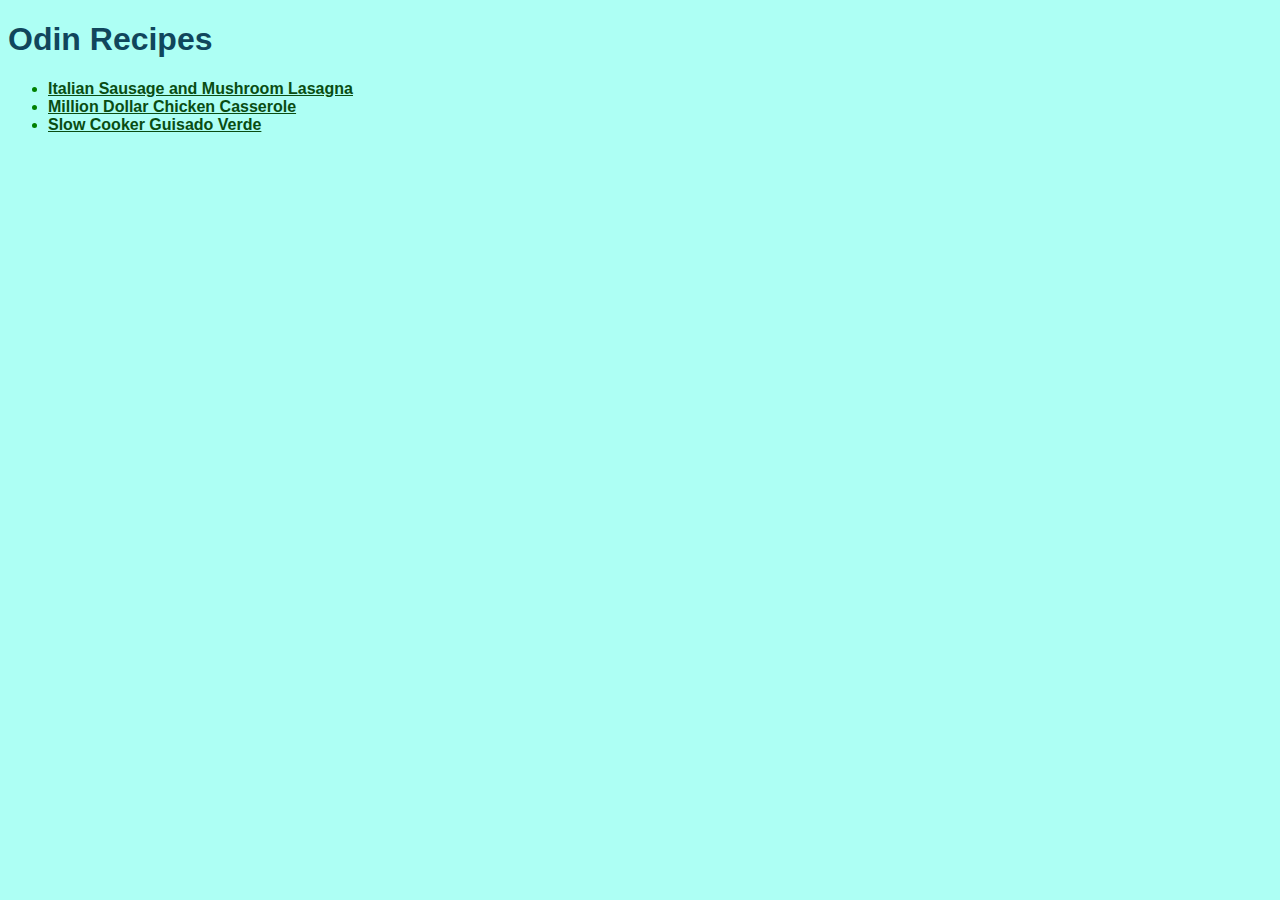
<file: index.html>
<!DOCTYPE html>
<html lang="en">
    <head>
        <meta charset="UTF-8">
        <title>Odin Recipes Homepage</title>
        <link rel="stylesheet" href="./css/styles.css">
    </head>
    <body>
        <h1>Odin Recipes</h1>
        <ul>
            <li><a href="recipes/lasagna.html">Italian Sausage and Mushroom Lasagna</a></li>
            <li><a href="recipes/chicken.html">Million Dollar Chicken Casserole</a></li>
            <li><a href="recipes/guisado-verde.html">Slow Cooker Guisado Verde</a></li>
        </ul>
    </body>
</html>
</file>
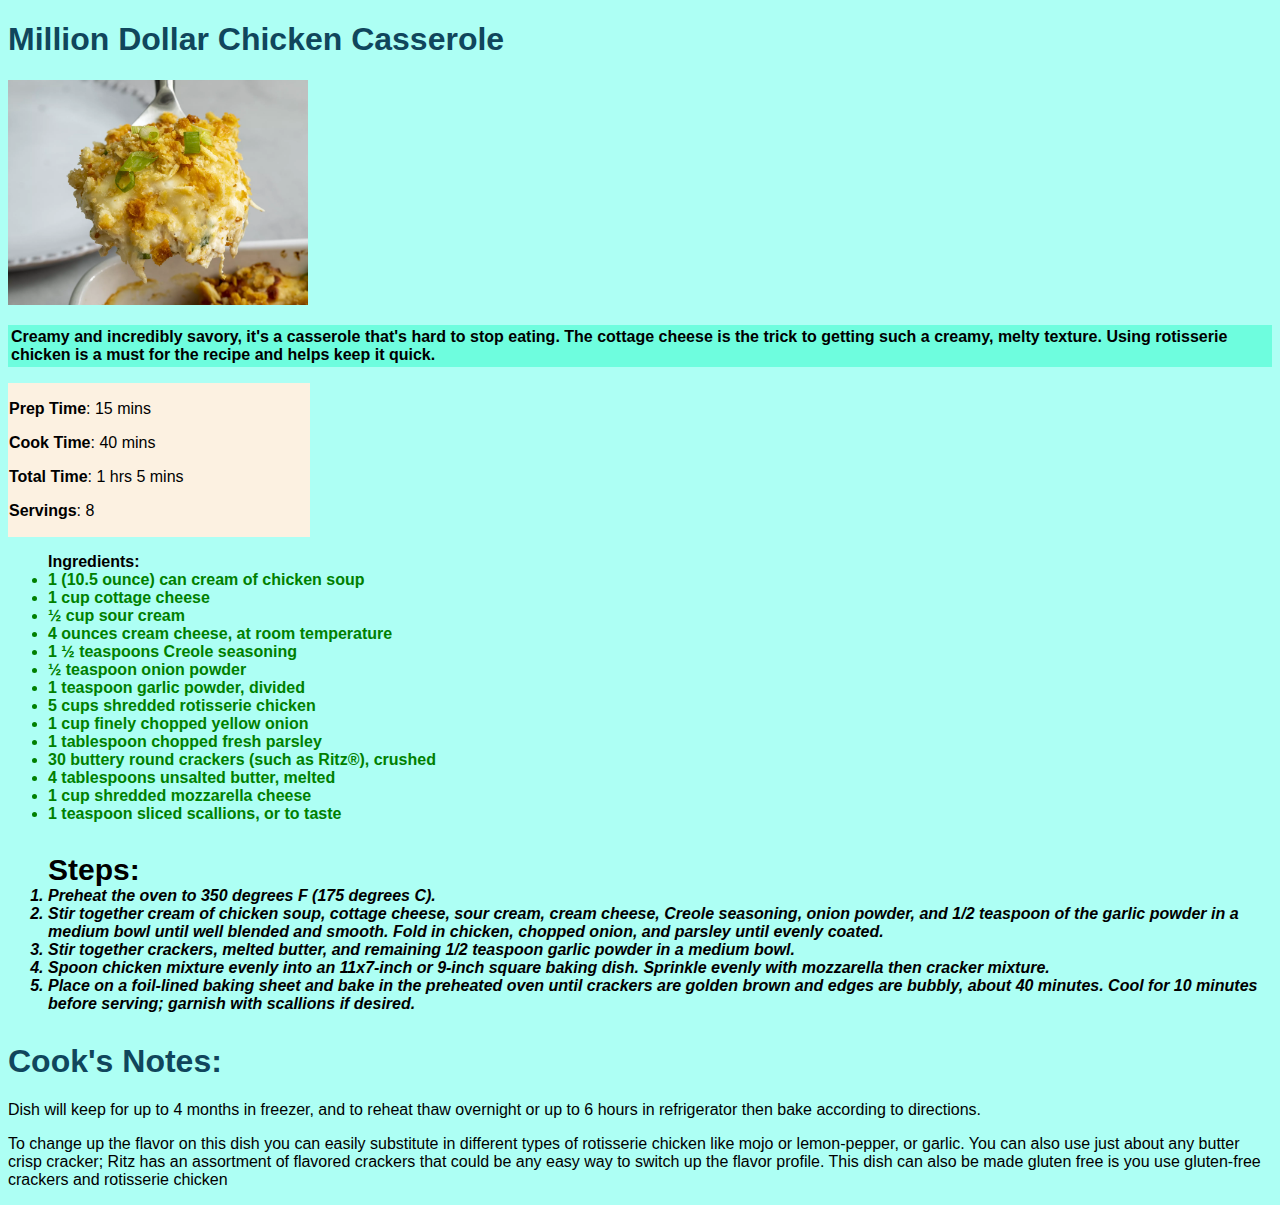
<file: recipes/chicken.html>
<!DOCTYPE html>
<html lang="en">
<head>
    <meta charset="UTF-8">
    <meta http-equiv="X-UA-Compatible" content="IE=edge">
    <meta name="viewport" content="width=device-width, initial-scale=1.0">
    <title>Chicken Casserole</title>
    <link rel="stylesheet" href="../css/styles.css">
</head>
<body>
    <h1>Million Dollar Chicken Casserole</h1>
    <img src="../img/Chicken.jpg" alt="Million Dollar Chicken Casserole Image">
    <p class="intro"><strong>Creamy and incredibly savory, it's a casserole that's hard to stop eating. The cottage cheese is the trick to getting such a creamy, melty texture. Using rotisserie chicken is a must for the recipe and helps keep it quick.</strong></p>
    <div>
        <p><strong>Prep Time</strong>: 15 mins</p>
        <p><strong>Cook Time</strong>: 40 mins</p>
        <p><strong>Total Time</strong>: 1 hrs 5 mins</p>
        <p><strong>Servings</strong>: 8</p>
    </div>
    <ul>
        <strong>Ingredients:</strong>
        <li>1 (10.5 ounce) can cream of chicken soup</li>
        <li>1 cup cottage cheese</li>
        <li>½ cup sour cream</li>
        <li>4 ounces cream cheese, at room temperature</li>
        <li>1 ½ teaspoons Creole seasoning</li>
        <li>½ teaspoon onion powder</li>
        <li>1 teaspoon garlic powder, divided</li>
        <li>5 cups shredded rotisserie chicken</li>
        <li>1 cup finely chopped yellow onion</li>
        <li>1 tablespoon chopped fresh parsley</li>
        <li>30 buttery round crackers (such as Ritz®), crushed</li>
        <li>4 tablespoons unsalted butter, melted</li>
        <li>1 cup shredded mozzarella cheese</li>
        <li>1 teaspoon sliced scallions, or to taste</li>
    </ul>
    <ol>
        <strong>Steps:</strong>
        <li>Preheat the oven to 350 degrees F (175 degrees C).</li>
        <li>Stir together cream of chicken soup, cottage cheese, sour cream, cream cheese, Creole seasoning, onion powder, and 1/2 teaspoon of the garlic powder in a medium bowl until well blended and smooth. Fold in chicken, chopped onion, and parsley until evenly coated.</li>
        <li>Stir together crackers, melted butter, and remaining 1/2 teaspoon garlic powder in a medium bowl.</li>
        <li>Spoon chicken mixture evenly into an 11x7-inch or 9-inch square baking dish. Sprinkle evenly with mozzarella then cracker mixture.</li>
        <li>Place on a foil-lined baking sheet and bake in the preheated oven until crackers are golden brown and edges are bubbly, about 40 minutes. Cool for 10 minutes before serving; garnish with scallions if desired.</li>
    </ol>
    <h1><strong>Cook's Notes:</strong></h1>
    <p>Dish will keep for up to 4 months in freezer, and to reheat thaw overnight or up to 6 hours in refrigerator then bake according to directions.</p>
    <p>To change up the flavor on this dish you can easily substitute in different types of rotisserie chicken like mojo or lemon-pepper, or garlic. You can also use just about any butter crisp cracker; Ritz has an assortment of flavored crackers that could be any easy way to switch up the flavor profile. This dish can also be made gluten free is you use gluten-free crackers and rotisserie chicken</p>
</body>
</html>
</file>
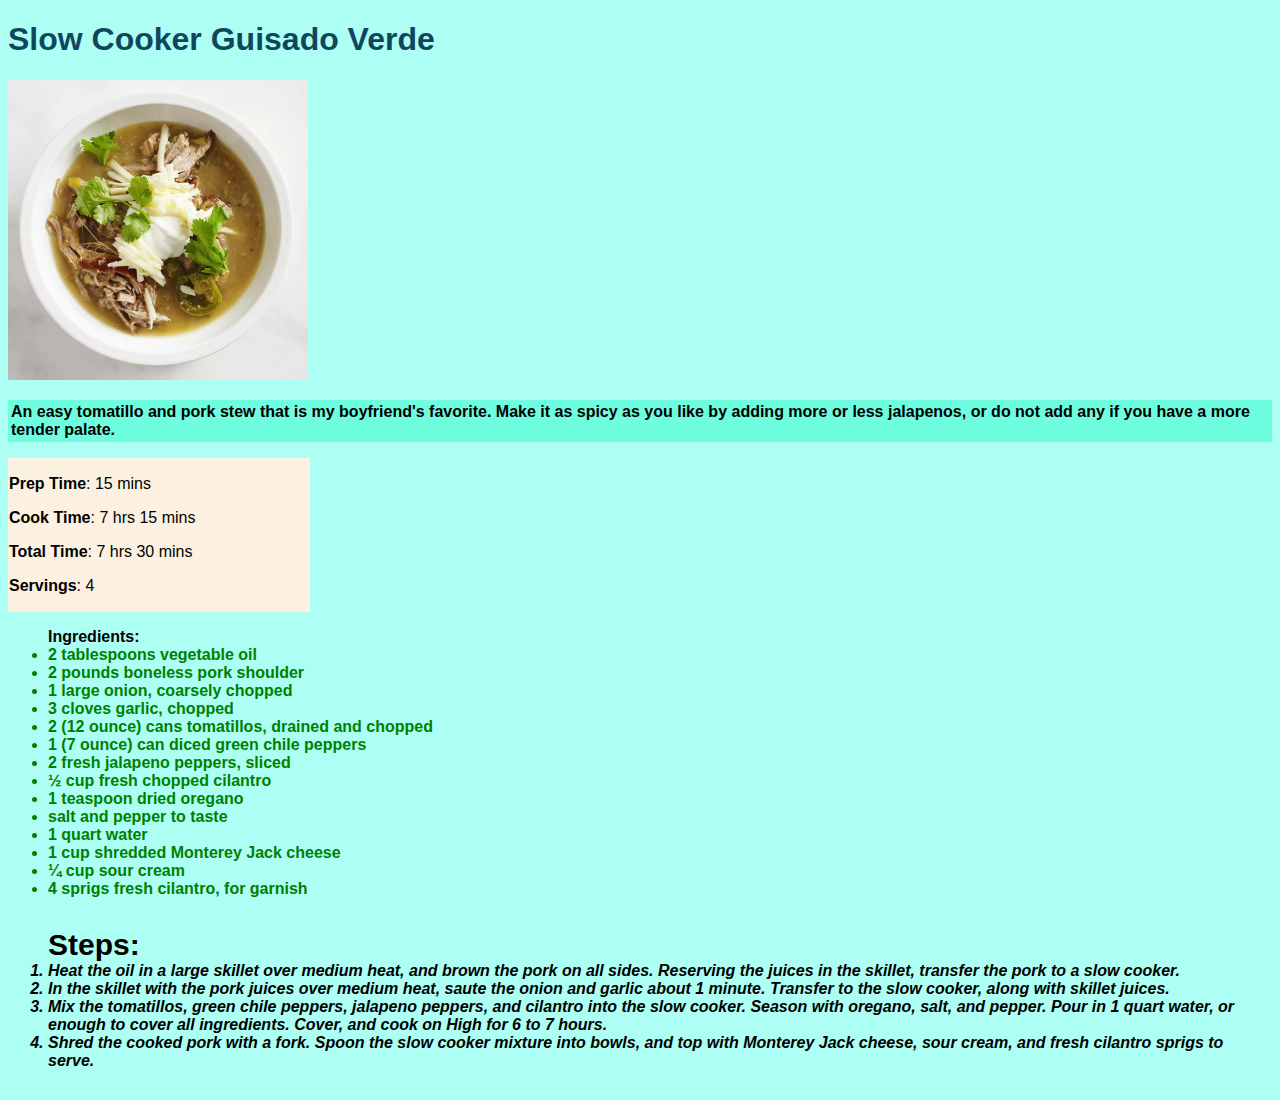
<file: recipes/guisado-verde.html>
<!DOCTYPE html>
<html lang="en">
<head>
    <meta charset="UTF-8">
    <meta http-equiv="X-UA-Compatible" content="IE=edge">
    <meta name="viewport" content="width=device-width, initial-scale=1.0">
    <title>Guisado Verde</title>
    <link rel="stylesheet" href="../css/styles.css">
</head>
<body>
    <h1>Slow Cooker Guisado Verde</h1>
    <img src="../img/Guisado.jpg" alt="Slow Cooker Guisado Verde">
    <p class="intro"><strong>An easy tomatillo and pork stew that is my boyfriend's favorite. Make it as spicy as you like by adding more or less jalapenos, or do not add any if you have a more tender palate.</strong></p>
    <div>
        <p><strong>Prep Time</strong>: 15 mins</p>
        <p><strong>Cook Time</strong>: 7 hrs 15 mins</p>
        <p><strong>Total Time</strong>: 7 hrs 30 mins</p>
        <p><strong>Servings</strong>: 4 </p>
    </div>
    <ul>
        <strong>Ingredients:</strong>
        <li>2 tablespoons vegetable oil</li>
        <li>2 pounds boneless pork shoulder</li>
        <li>1 large onion, coarsely chopped</li>
        <li>3 cloves garlic, chopped</li>
        <li>2 (12 ounce) cans tomatillos, drained and chopped</li>
        <li>1 (7 ounce) can diced green chile peppers</li>
        <li>2 fresh jalapeno peppers, sliced</li>
        <li>½ cup fresh chopped cilantro</li>
        <li>1 teaspoon dried oregano</li>
        <li>salt and pepper to taste</li>
        <li>1 quart water</li>
        <li>1 cup shredded Monterey Jack cheese</li>
        <li>¼ cup sour cream</li>
        <li>4 sprigs fresh cilantro, for garnish</li>
    </ul>
    <ol>
        <strong>Steps:</strong>
        <li>Heat the oil in a large skillet over medium heat, and brown the pork on all sides. Reserving the juices in the skillet, transfer the pork to a slow cooker.</li>
        <li>In the skillet with the pork juices over medium heat, saute the onion and garlic about 1 minute. Transfer to the slow cooker, along with skillet juices.</li>
        <li>Mix the tomatillos, green chile peppers, jalapeno peppers, and cilantro into the slow cooker. Season with oregano, salt, and pepper. Pour in 1 quart water, or enough to cover all ingredients. Cover, and cook on High for 6 to 7 hours.</li>
        <li>Shred the cooked pork with a fork. Spoon the slow cooker mixture into bowls, and top with Monterey Jack cheese, sour cream, and fresh cilantro sprigs to serve.</li>
    </ol>
</body>
</html>
</file>
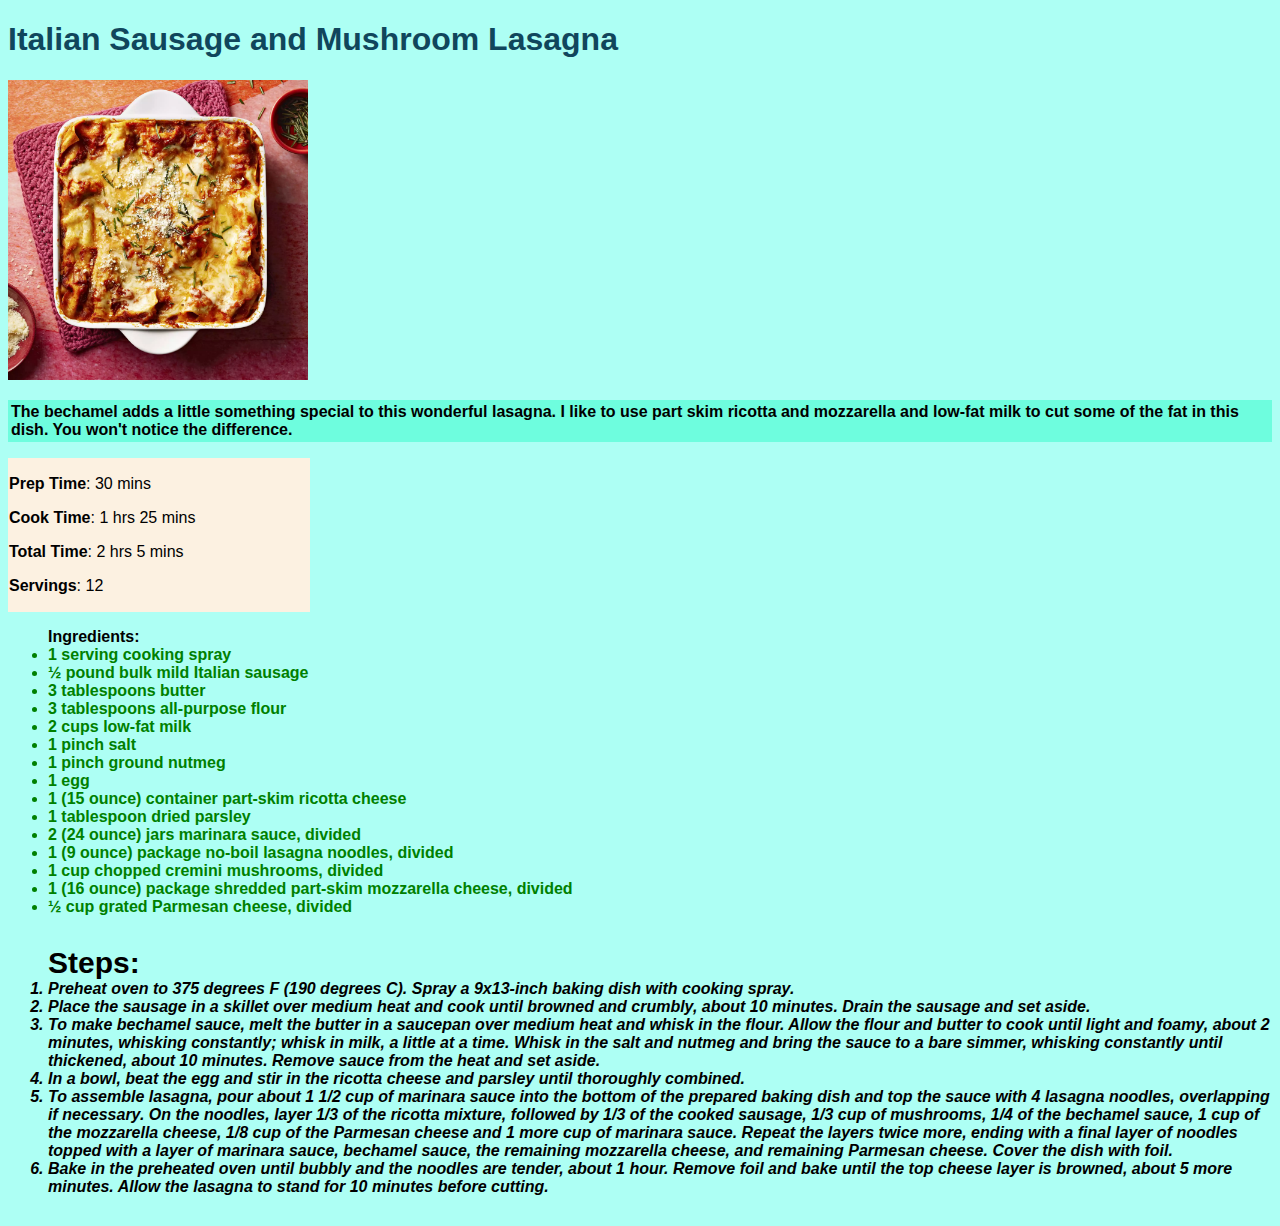
<file: recipes/lasagna.html>
<!DOCTYPE html>
<html lang="en">
<head>
    <meta charset="UTF-8">
    <meta http-equiv="X-UA-Compatible" content="IE=edge">
    <meta name="viewport" content="width=device-width, initial-scale=1.0">
    <title>Italian Lasagna</title>
    <link rel="stylesheet" href="../css/styles.css">
</head>
<body>
    <h1>Italian Sausage and Mushroom Lasagna</h1>
    <img src="../img/lasagna.jpg" alt="Italian Lasagna Image">
    <p class="intro"><strong>The bechamel adds a little something special to this wonderful lasagna. I like to use part skim ricotta and mozzarella and low-fat milk to cut some of the fat in this dish. You won't notice the difference.</strong></p>
    <div>
        <p><strong>Prep Time</strong>: 30 mins</p>
        <p><strong>Cook Time</strong>: 1 hrs 25 mins</p>
        <p><strong>Total Time</strong>: 2 hrs 5 mins</p>
        <p><strong>Servings</strong>: 12</p>
    </div>
    <ul>
        <strong>Ingredients:</strong>
        <li>1 serving cooking spray</li>
        <li>½ pound bulk mild Italian sausage</li>
        <li>3 tablespoons butter</li>
        <li>3 tablespoons all-purpose flour</li>
        <li>2 cups low-fat milk</li>
        <li>1 pinch salt</li>
        <li>1 pinch ground nutmeg</li>
        <li>1 egg</li>
        <li>1 (15 ounce) container part-skim ricotta cheese</li>
        <li>1 tablespoon dried parsley</li>
        <li>2 (24 ounce) jars marinara sauce, divided</li>
        <li>1 (9 ounce) package no-boil lasagna noodles, divided</li>
        <li>1 cup chopped cremini mushrooms, divided</li>
        <li>1 (16 ounce) package shredded part-skim mozzarella cheese, divided</li>
        <li>½ cup grated Parmesan cheese, divided</li>
    </ul>
    <ol>
        <strong>Steps:</strong>
        <li>Preheat oven to 375 degrees F (190 degrees C). Spray a 9x13-inch baking dish with cooking spray.</li>
        <li>Place the sausage in a skillet over medium heat and cook until browned and crumbly, about 10 minutes. Drain the sausage and set aside.</li>
        <li>To make bechamel sauce, melt the butter in a saucepan over medium heat and whisk in the flour. Allow the flour and butter to cook until light and foamy, about 2 minutes, whisking constantly; whisk in milk, a little at a time. Whisk in the salt and nutmeg and bring the sauce to a bare simmer, whisking constantly until thickened, about 10 minutes. Remove sauce from the heat and set aside.</li>
        <li>In a bowl, beat the egg and stir in the ricotta cheese and parsley until thoroughly combined.</li>
        <li>To assemble lasagna, pour about 1 1/2 cup of marinara sauce into the bottom of the prepared baking dish and top the sauce with 4 lasagna noodles, overlapping if necessary. On the noodles, layer 1/3 of the ricotta mixture, followed by 1/3 of the cooked sausage, 1/3 cup of mushrooms, 1/4 of the bechamel sauce, 1 cup of the mozzarella cheese, 1/8 cup of the Parmesan cheese and 1 more cup of marinara sauce. Repeat the layers twice more, ending with a final layer of noodles topped with a layer of marinara sauce, bechamel sauce, the remaining mozzarella cheese, and remaining Parmesan cheese. Cover the dish with foil.</li>
        <li>Bake in the preheated oven until bubbly and the noodles are tender, about 1 hour. Remove foil and bake until the top cheese layer is browned, about 5 more minutes. Allow the lasagna to stand for 10 minutes before cutting.</li>
    </ol>
</body>
</html>
</file>
<file: css/styles.css>
body {
    background-color: rgb(173, 255, 244);
    font-family: 'Segoe UI', Tahoma, Geneva, Verdana, sans-serif;
}

h1 {
    color: rgb(16, 70, 92);
}

ul li {
    font-weight: bold;
    color: green;
}

li a {
    color: rgb(9, 77, 18);
}

img {
    width: 300px;
    height: auto;
}

.intro {
    background-color: rgb(110, 253, 222);
    padding: 3px;
}

div {
    background-color: rgb(252, 241, 225);
    width: 300px;
    padding: 1px;
}

ol {
    font-size: 30px;
    font-family: 'Franklin Gothic Medium', 'Arial Narrow', Arial, sans-serif;
}

ol li{
    font-weight: 800;
    font-style: italic;
    font-size: 16px;
}
</file>
